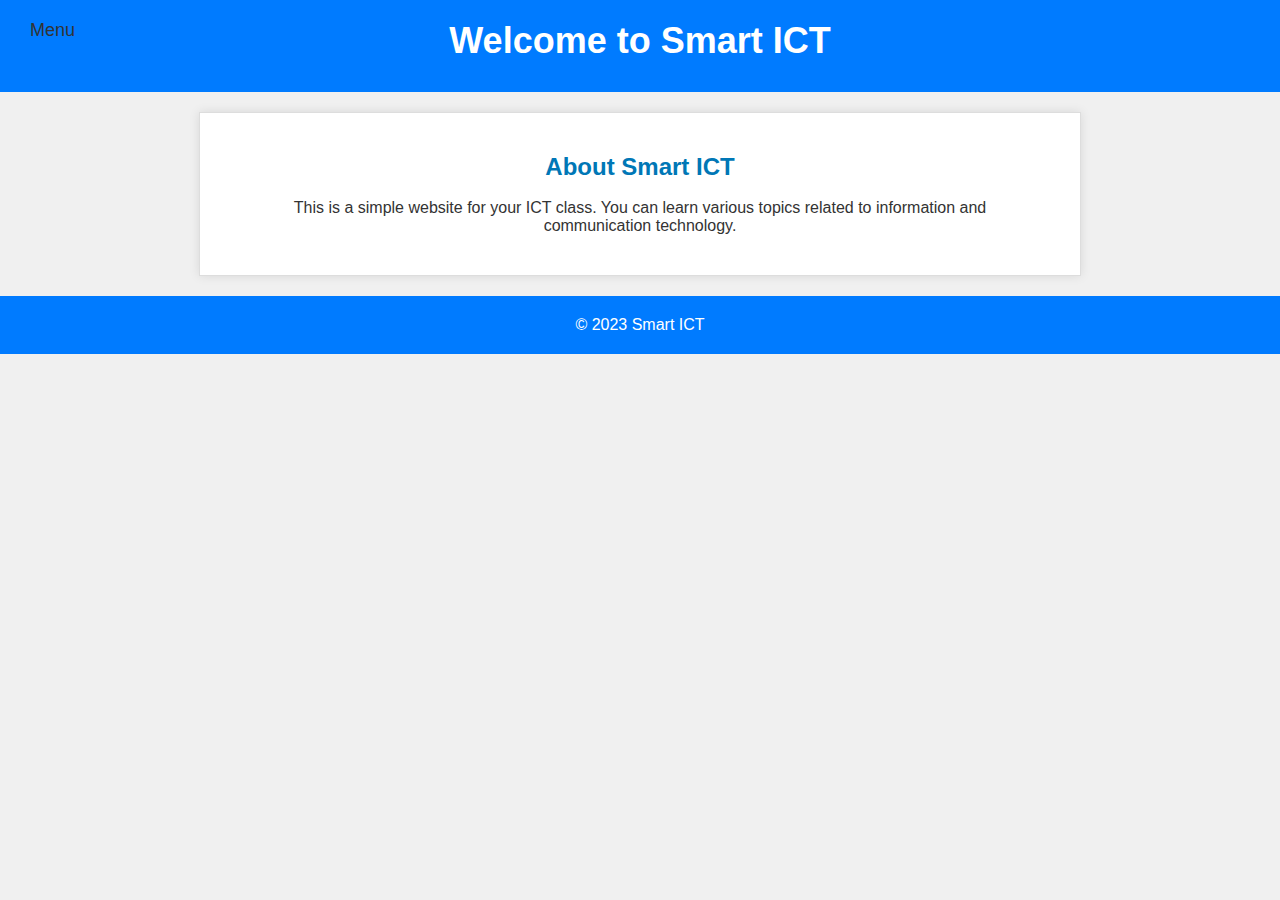
<file: index.html>
<!DOCTYPE html>
<html lang="en">
<head>
    <meta charset="UTF-8">
    <meta name="viewport" content="width=device-width, initial-scale=1.0">
    <link rel="stylesheet" href="style.css">
    <title>ICT Class</title>
</head>
<body>
    <!-- Menu button in the upper left corner -->
    <button id="menu-button" class="dropbtn">Menu</button>
    
    <header>
        <h1>Welcome to Smart ICT</h1>
    </header>

    <main>
        <h2>About Smart ICT</h2><br>
        <p>This is a simple website for your ICT class. You can learn various topics related to information and communication technology.</p>
    </main>
    
    <footer>
        <p>&copy; 2023 Smart ICT</p>
    </footer>

    <nav id="menu" class="hidden">
        <ul>
            <li><a href="index.html">Home</a></li>
            <li><a href="about.html">About</a></li>
            <li><a href="contact.html">Contact</a></li>
            <li><a href="signin.html">Sign In</a></li>
        </ul>
    </nav>

    <script src="menu.js"></script> <!-- Include the menu.js script -->
    
</body>
</html>
</file>
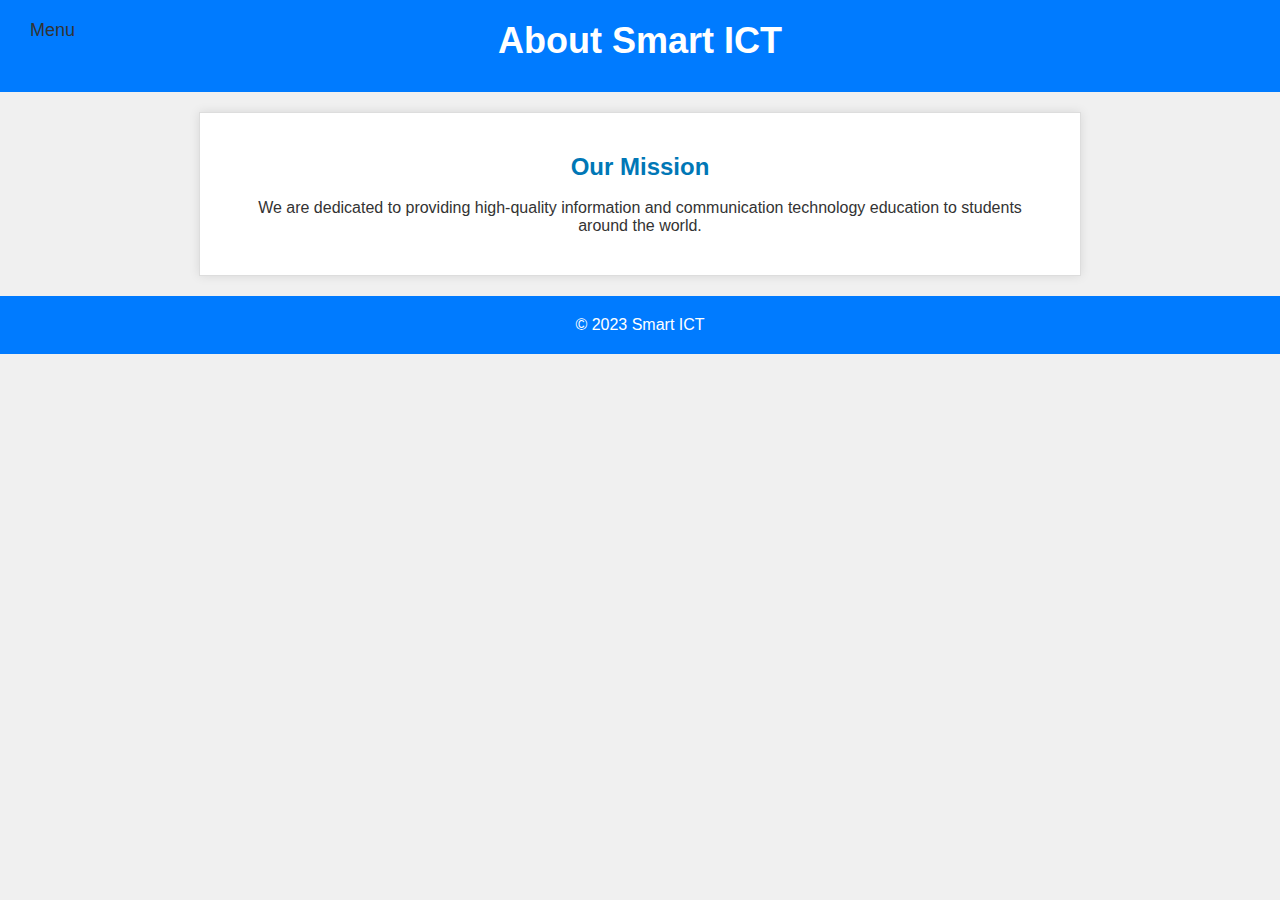
<file: about.html>
<!DOCTYPE html>
<html lang="en">
<head>
    <meta charset="UTF-8">
    <meta name="viewport" content="width=device-width, initial-scale=1.0">
    <link rel="stylesheet" href="style.css">
    <title>About Smart ICT</title>
</head>
<body>
    <!-- Menu button in the upper left corner -->
    <button id="menu-button" class="dropbtn">Menu</button>
    
    <header>
        <h1>About Smart ICT</h1>
    </header>
    
    <!-- Include the menu using JavaScript -->
    <div id="menu-container"></div>

    <main>
        <h2>Our Mission</h2><br>
        <p>We are dedicated to providing high-quality information and communication technology education to students around the world.</p>
    </main>
    <footer>
        <p>&copy; 2023 Smart ICT</p>
    </footer>
    <nav id="menu" class="hidden">
        <ul>
            <li><a href="index.html">Home</a></li>
            <li><a href="about.html">About</a></li>
            <li><a href="contact.html">Contact</a></li>
            <li><a href="signin.html">Sign In</a></li>
        </ul>
    </nav>


    <!-- Include the menu.js script -->
    <script src="menu.js"></script>
</body>
</html>
</file>
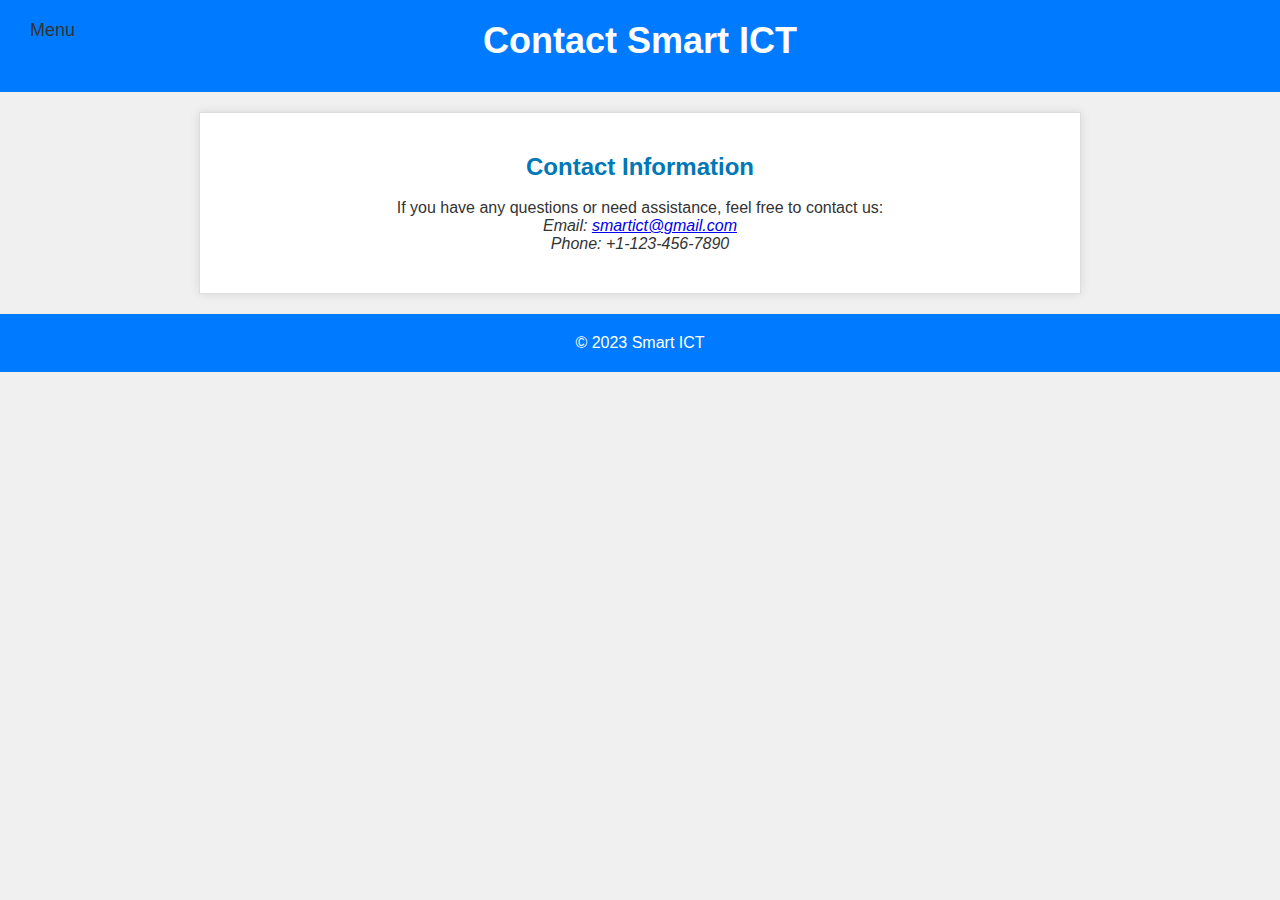
<file: contact.html>
<!DOCTYPE html>
<html lang="en">
<head>
    <meta charset="UTF-8">
    <meta name="viewport" content="width=device-width, initial-scale=1.0">
    <link rel="stylesheet" href="style.css">
    <title>Contact Smart ICT</title>
</head>
<body>
    <!-- Menu button in the upper left corner -->
    <button id="menu-button" class="dropbtn">Menu</button>
    
    <header>
        <h1>Contact Smart ICT</h1>
    </header>
    
    <!-- Include the menu using JavaScript -->
    <div id="menu-container"></div>

    <main>
        <h2>Contact Information</h2><br>
        <p>If you have any questions or need assistance, feel free to contact us:</p>
        <address>
            Email: <a href="smartict@gmail.com">smartict@gmail.com</a><br>
            Phone: +1-123-456-7890
        </address>
    </main>
    <footer>
        <p>&copy; 2023 Smart ICT</p>
    </footer>

    <nav id="menu" class="hidden">
        <ul>
            <li><a href="index.html">Home</a></li>
            <li><a href="about.html">About</a></li>
            <li><a href="contact.html">Contact</a></li>
            <li><a href="signin.html">Sign In</a></li>
        </ul>
    </nav>


    <!-- Include the menu.js script -->
    <script src="menu.js"></script>
</body>
</html>
</file>
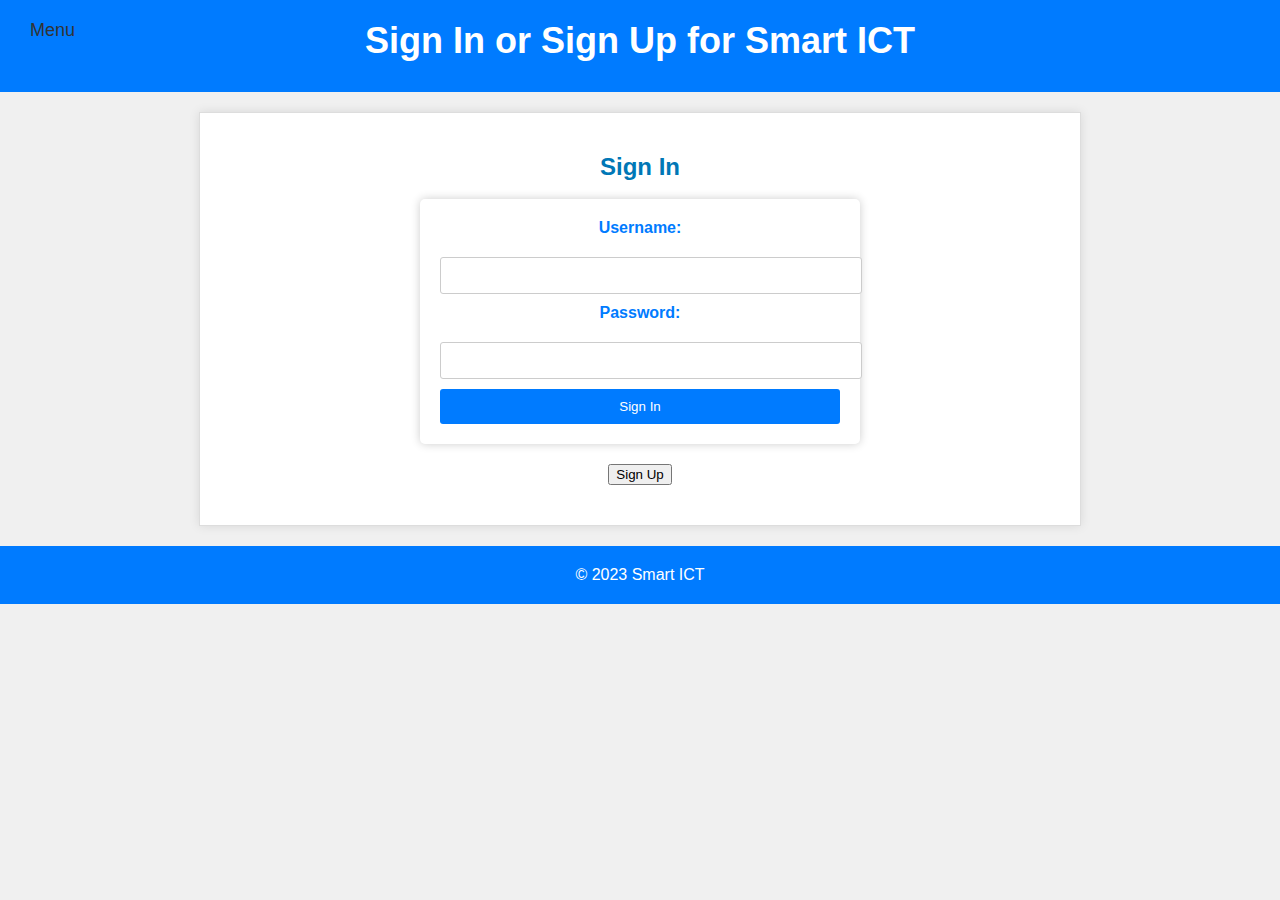
<file: signin.html>
<!DOCTYPE html>
<html lang="en">
<head>
    <meta charset="UTF-8">
    <meta name="viewport" content="width=device-width, initial-scale=1.0">
    <link rel="stylesheet" href="style.css">
    <title>Sign In or Sign Up</title>
</head>
<body>
    <!-- Menu button in the upper left corner -->
    <button id="menu-button" class="dropbtn">Menu</button>
    
    <header>
        <h1>Sign In or Sign Up for Smart ICT</h1>
    </header>
    
    <!-- Include the menu using JavaScript -->
    <div id="menu-container"></div>

    <main>
        <section id="signin-section">
            <h2>Sign In</h2><br>
            <form id="signin-form">
                <label for="username">Username:</label>
                <input type="text" id="username" name="username" required>
                <label for="password">Password:</label>
                <input type="password" id="password" name="password" required>
                <button type="submit">Sign In</button>
            </form>
        </section>
        <section id="signup-section" class="hidden">
            <h2>Sign Up</h2><br>
            <form id="signup-form">
                <label for="new-username">New Username:</label>
                <input type="text" id="new-username" name="new-username" required>
                <label for="new-password">New Password:</label>
                <input type="password" id="new-password" name="new-password" required>
                <button type="submit">Sign Up</button>
            </form>
        </section>
        <button id="switch-button">Sign Up</button>
    </main>
    <footer>
        <p>&copy; 2023 Smart ICT</p>
    </footer>

    <nav id="menu" class="hidden">
        <ul>
            <li><a href="index.html">Home</a></li>
            <li><a href="about.html">About</a></li>
            <li><a href="contact.html">Contact</a></li>
            <li><a href="signin.html">Sign In</a></li>
        </ul>
    </nav>

    
    <!-- Include the menu.js script -->
    <script src="menu.js"></script>

    <script>
        // Function to toggle between the "Sign In" and "Sign Up" sections
        function toggleSections() {
            const signInSection = document.getElementById("signin-section");
            const signUpSection = document.getElementById("signup-section");
            const switchButton = document.getElementById("switch-button");
    
            if (signInSection.style.display === "none") {
                signInSection.style.display = "block";
                signUpSection.style.display = "none";
                switchButton.textContent = "Sign Up";
            } else {
                signInSection.style.display = "none";
                signUpSection.style.display = "block";
                switchButton.textContent = "Sign In";
            }
        }
    
        // Add an event listener to toggle sections when the button is clicked
        const switchButton = document.getElementById("switch-button");
        switchButton.addEventListener("click", toggleSections);
    </script>

    <!-- ... Your other scripts ... -->
</body>
</html>
</file>
<file: style.css>
/* style.css */

/* Reset some default browser styles */
/*body {
    background-image: url('images/it-services-feature.jpg');
    background-size: cover;
    background-position: center;
    background-repeat: no-repeat;
}*/
/* Reset some default styles */


body, h1, h2, p {
    margin: 0;
    padding: 0;
}

.wrapper {
    width: 100%;
    height: 100vh;
}

body {
    font-family: Arial, sans-serif;
    background-color: #f0f0f0;
    color: #333;
}

header {
    background-color: #0077b6;
    color: #fff;
    text-align: center;
    padding: 20px;
}

h1 {
    font-size: 36px;
}

main {
    max-width: 800px;
    margin: 20px auto;
    padding: 20px;
    background-color: #fff;
    border: 1px solid #ddd;
    box-shadow: 0 0 10px rgba(0, 0, 0, 0.1);
}

h2 {
    color: #0077b6;
    font-size: 24px;
}

p {
    font-size: 16px;
}

footer {
    background-color: #0077b6;
    color: #fff;
    text-align: center;
    padding: 10px;
}

/* Menu button styles */
#menu-button {
    background: none;
    border: none;
    font-size: 18px;
    cursor: pointer;
    color: #333;
    position: absolute;
    top: 10px;
    left: 10px;
}

/* Dropdown menu styles */
#menu {
    background-color: #fff;
    border: 1px solid #ccc;
    box-shadow: 0 4px 8px rgba(0, 0, 0, 0.2);
    position: absolute;
    top: 50px;
    left: 10px;
    border-radius: 5px;
    padding: 10px;
    z-index: 1;
}

#menu ul {
    list-style: none;
    padding: 0;
}

#menu li {
    margin: 10px 0;
}

#menu a {
    text-decoration: none;
    color: #0077b6;
    font-weight: bold;
    font-size: 16px;
}

/* Add this CSS to style.css to style the menu button in the upper left */
.top-left-menu {
    position: absolute;
    top: 10px;
    left: 10px;
    display: flex;
    align-items: center;
}

#menu-button {
    background: none;
    border: none;
    font-size: 18px;
    cursor: pointer;
    color: #333;
}

/* Rest of your CSS styles */

/* Styling for the header and menu */
header {
    text-align: center;
    background-color: #007BFF; /* Header background color */
    color: #fff; /* Header text color */
    padding: 10px;
}

.top-left-menu {
    position: absolute;
    top: 10px;
    left: 10px;
}

/* Styling for the dropdown menu */
.dropdown {
    position: relative;
    display: inline-block;
}

.dropbtn {
    background-color: #afb1b3; /* Button background color */
    color: #fff; /* Button text color */
    padding: 100px 20px;
    font-size: 16px;
    border: #333;
    cursor: pointer;
}

.dropdown-content {
    display: none;
    position: absolute;
    background-color: #f9f9f9; /* Dropdown background color */
    min-width: 160px;
    box-shadow: 0px 8px 16px 0px rgba(0,0,0,0.2);
    z-index: 1;
}

.dropdown-content a {
    color: #333;
    padding: 12px 16px;
    text-decoration: none;
    display: block;
}

.dropdown-content a:hover {
    background-color: #ddd;
}

.dropdown:hover .dropdown-content {
    display: block;
}

/* Style for the "Menu" button on hover */
.dropbtn:hover {
    background-color: #0056b3; /* Hover background color */
}

/* Style for the dropdown container */
.dropdown {
    position: relative;
    display: inline-block;
}

/* Style for the dropdown button */
.dropbtn {
    background-color: #333; /* Background color for the button */
    color: #f90000; /* Text color for the button */
    padding: 10px 20px;
    font-size: 16px;
    border: none;
    cursor: pointer;
}

/* Style for the dropdown content (hidden by default) */
.dropdown-content {
    display: none;
    position: absolute;
    background-color: #f9f9f9; /* Background color for the dropdown */
    min-width: 160px;
    box-shadow: 0px 8px 16px 0px rgba(0,0,0,0.2);
    z-index: 1;
}

/* Style for the dropdown links */
.dropdown-content a {
    color: #333;
    padding: 12px 16px;
    text-decoration: none;
    display: block;
}

/* Change link color on hover */
.dropdown-content a:hover {
    background-color: #ddd;
}

/* Show the dropdown content when hovering over the button */
.dropdown:hover .dropdown-content {
    display: block;
}


.hidden {
    display: none;
}

body, h1, h2, ul, li {
    margin: 0;
    padding: 0;
}

/* Apply a background color to the body */
body {
    background-color: #f0f0f0;
    font-family: Arial, sans-serif;
}

/* Center the header and navigation */
header, nav {
    text-align: center;
    background-color: #007BFF;
    color: #fff;
    padding: 20px 0;
}

/* Style the navigation menu */
nav ul {
    list-style-type: none;
    padding: 0;
}

nav li {
    display: inline;
    margin-right: 20px;
}

nav a {
    color: #fff;
    text-decoration: none;
    font-weight: 700;
    transition: color 0.3s;
}

nav a:hover {
    color: #0056b3;
}

/* Center the main content */
main {
    text-align: center;
    padding: 40px;
}

/* Style form labels */
form label {
    display: block;
    margin-bottom: 10px;
    font-weight: 700;
    color: #007BFF;
}

/* Center the forms and apply a white background */
form {
    max-width: 400px;
    margin: 0 auto;
    background-color: #fff;
    padding: 20px;
    border-radius: 5px;
    box-shadow: 0 0 10px rgba(0, 0, 0, 0.2);
}

/* Style form inputs */
form input {
    width: 100%;
    padding: 10px;
    margin: 10px 0;
    border: 1px solid #ccc;
    border-radius: 3px;
}

/* Center the form buttons */
form button {
    display: block;
    width: 100%;
    padding: 10px;
    background-color: #007BFF;
    color: #fff;
    border: none;
    border-radius: 3px;
    cursor: pointer;
    transition: background-color 0.3s;
}

/* Apply a hover effect to the buttons */
form button:hover {
    background-color: #0056b3;
}

/* Apply a transition effect to the sections */
#signin-section, #signup-section {
    transition: display 0.5s ease-in-out;
}

/* Add an underline to the "Sign Up" link */
#signup-link {
    text-decoration: underline;
}

/* Enhance the header style */
h1 {
    font-size: 36px;
    margin-bottom: 10px;
}

/* Style the footer */
footer {
    background-color: #007BFF;
    color: #fff;
    text-align: center;
    padding: 20px 0;
}

/* Add some spacing between sections */
section {
    margin-bottom: 20px;
}


.btn-signup {
    color: white;
    border-radius:0px 30px;
    /* border: white; */
    padding: 10px 50px;
    cursor: pointer;
    background-color: #007BFF;
}

.btn-signup:hover {   
    background-color: #0077b6;
}
</file>
